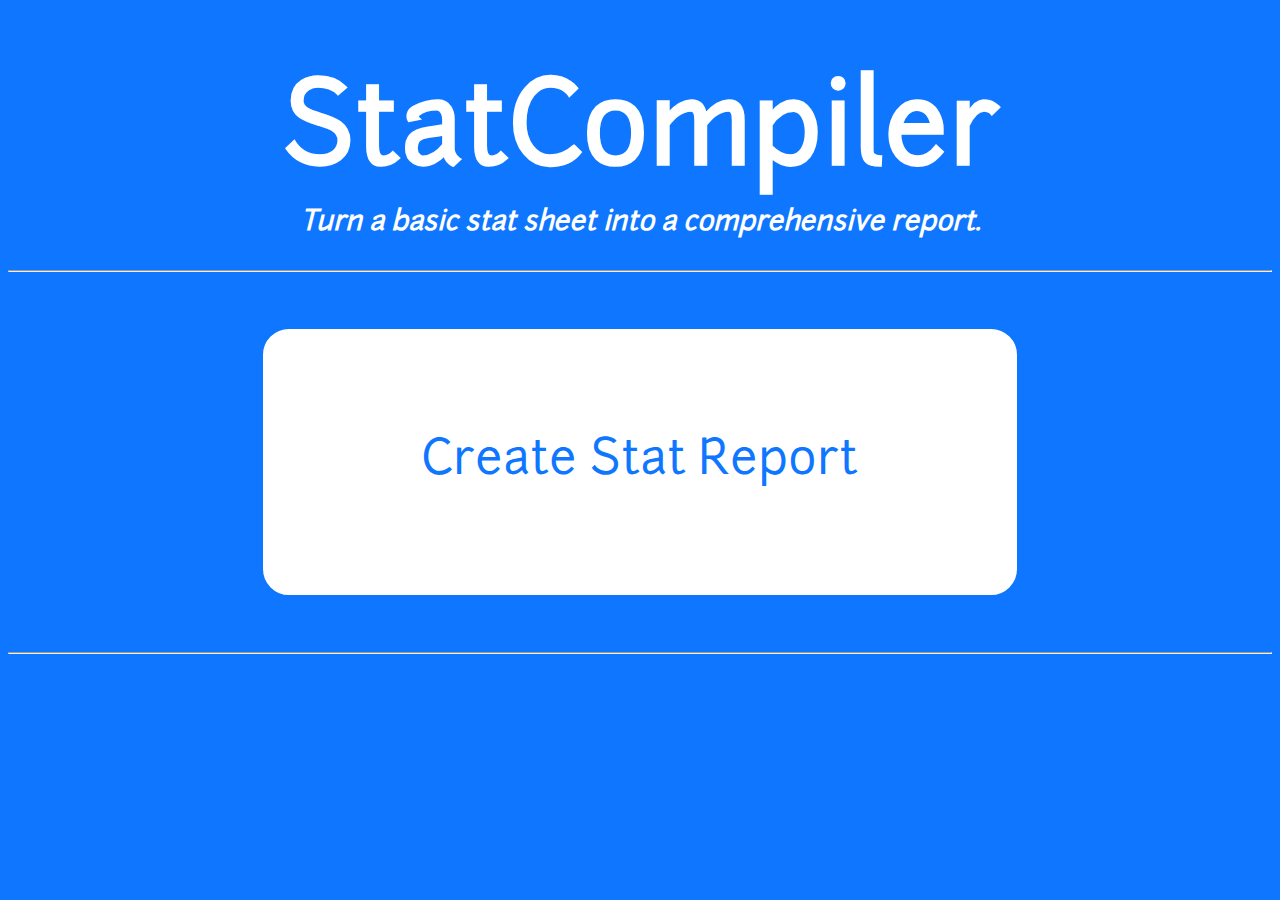
<file: index.html>
<!DOCTYPE html>
<html>
 <head>
  <meta charset="UTF-8">
  <title>title</title>
  <link rel="stylesheet" href="css/stylesheet.css" type="text/css">
  <script src="https://ajax.googleapis.com/ajax/libs/jquery/1.11.3/jquery.min.js"></script>
 </head>
 <body>
  <!-- Start Wrapper -->
 	<div class="wrapper">
 		<div id="home_title_bar">
	 		<h1>StatCompiler</h1><br>
	 		<h4>Turn a basic stat sheet into a comprehensive report.</h4>
	 	</div>
	 	<hr>
		<div class="start_button">
			<button>Create Stat Report</button>
		</div>
		<hr>
 	</div><!-- End Wrapper -->
  
 	<script src="js/script.js"></script>
 </body>
</html>
</file>
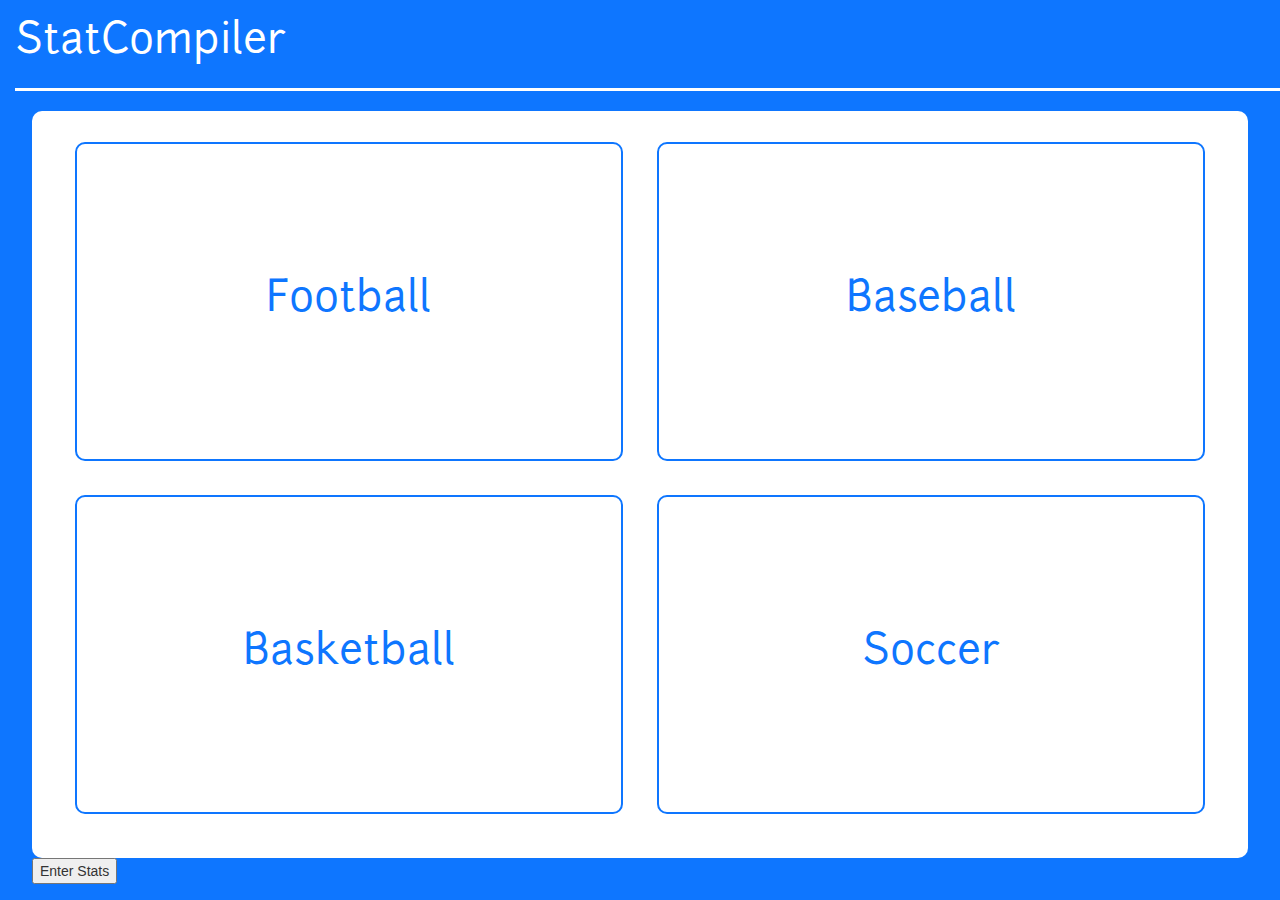
<file: sport_choiceV3.html>
<!DOCTYPE html>
<html>
 <head>
	  <meta charset="UTF-8">
	  <title>title</title>
	  <link rel="stylesheet" href="https://maxcdn.bootstrapcdn.com/bootstrap/3.3.5/css/bootstrap.min.css">
	  <link rel="stylesheet" href="css/sport_choiceV3.css" type="text/css">
	  <script src="https://ajax.googleapis.com/ajax/libs/jquery/1.11.3/jquery.min.js"></script>
 </head>
 <body>

  <!-- Title -->
 	<div id="sport_choice_title_bar">
 		<h1>StatCompiler<h1>
	</div>
  <!-- Title -->

  <!-- Start of Wrapper -->
 	<div class="wrapper">

    <!-- Pick Sport -->
 		<div class="choice_button">
 			<div id="football_choice"><button>Football</button></div>
	 		<div id="baseball_choice"><button>Baseball</button></div>
	 		<div id="basketball_choice"><button>Basketball</button></div>
	 		<div id="soccer_choice"><button>Soccer</button></div>
 		</div>
    <!-- End of Pick Sport -->

 		<!-- Start of Stat Oprions -->
    <div id="stat_options">
 			<div id="stat_select_title"><h1>Stat Selection</h1></div>

      <!-- Football Items -->
 			<div id="football_stat_options">
 			</div> <!-- End of Football -->
      <!-- Baseball Items -->
 			<div id="baseball_stat_options">
 			</div> <!-- End of Baseball -->
      <!-- Basketball Items -->
 			<div id="basketball_stat_options">
 			</div> <!-- End of Basketball -->

      <!-- Soccer Items -->
 			<div id="soccer_stat_options">
 				<div id="general">
 					<h3>General</h3>
 					<table class="table table-bordered">
 						<tbody>
 							<tr>
 								<td data-clicked="0" id="MinutesPlayed">Minutes Played (Min)</td>
 								<td data-clicked="0" id="Assists">Assists (A)</td>
 								<td data-clicked="0" id="Shots">Shots (Sh)</td>
 							</tr>
 							<tr>
 								<td data-clicked="0" id="Goals">Goals (G)</td>
 								<td data-clicked="0" id="ShotsonGoal">Shots on Goal (SOG)</td>
 								<td data-clicked="0" id="PenaltyKickGoals">Penalty Kick Goals (PK)</td>
 							</tr>
 							<tr>
 								<td data-clicked="0" id="PenaltyKickGoalsAttempts">Penalty Kick Goals Attempts (PKA)</td>
 								<td data-clicked="0" id="Fouls">Fouls (FL)</td>
 								<td data-clicked="0" id="Blocks">Blocks (BK)</td>
 							</tr>
 						</tbody>
 					</table>
 				</div>
 				<div id="goalie">
 					<h3>Goalie</h3>
 					<table class="table table-bordered">
 						<tbody>
 							<tr>
 								<td data-clicked="0" id="MinutesPlayed">Minutes Played (Min)</td>
 								<td data-clicked="0" id="GoalsAgainst">Goals Against (GA)</td>
 								<td data-clicked="0" id="Shutouts">Shut-outs (SO)</td>
 							</tr>
 							<tr>
 								<td data-clicked="0" id="Saves">Saves (S)</td>
 								<td data-clicked="0" id="ShotsFaces">Shots Faces (ShF)</td>
 							</tr>
 						</tbody>
 					</table>
 				</div>
 			</div> <!-- End of Soccer -->

 		</div>  <!-- End of Stat Options -->

    <!-- Enter Stats Button -->
 		<div id="enter_stat_button">
 			<button>Enter Stats</button>
 		</div> <!-- End of Button -->

 	</div><!-- End Wrapper -->

 	<script src="https://maxcdn.bootstrapcdn.com/bootstrap/3.3.5/js/bootstrap.min.js"></script>
 	<script src="js/sport_choiceV3_script.js"></script>
 </body>
</html>
</file>
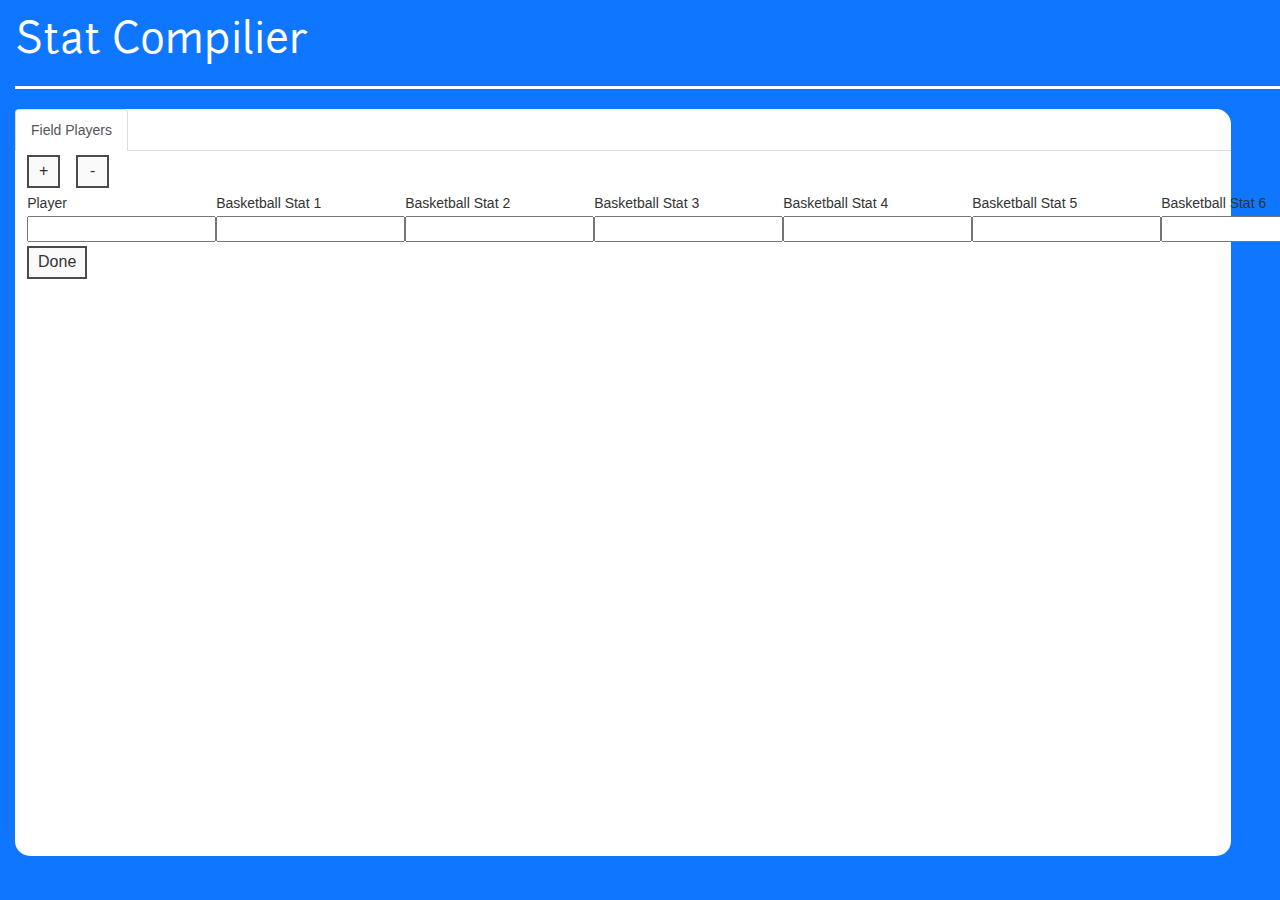
<file: stat-enter-basketball.html>
<!DOCTYPE html>
<html>
 <head>

  <meta charset="UTF-8">
  <title> Basketball </title>
  <link rel="stylesheet" href="css/stat-enter-basketball.css" type="text/css">
  <link rel="stylesheet" href="https://maxcdn.bootstrapcdn.com/bootstrap/3.3.1/css/bootstrap.min.css">
  <script src="https://ajax.googleapis.com/ajax/libs/jquery/1.11.3/jquery.min.js"></script>

 </head>
 <body class="notBoot">

  <div id="basketball_title_bar">
    <h1>Stat Compilier<h1>
  </div>
  <div class="wrapper">
    <ul class="nav nav-tabs">
      <li role="presentation" class="active"><a href="#"> Field Players </a></li>
    </ul>

    <div class="statsheet open" id="players">
      <tr>
        <button class="add_player" id="players-add"> + </button>
        <button class="add_player" id="players-sub"> - </button>
      </tr>      
      <table class="stat_table" id="players-stat">
        <tr class="stat-row">
          <td> Player </td>
          <td> Basketball Stat 1 </td> 
          <td> Basketball Stat 2  </td>
          <td> Basketball Stat 3  </td>
          <td> Basketball Stat 4  </td>
          <td> Basketball Stat 5  </td>
          <td> Basketball Stat 6  </td>
        </tr>
        <tr class="stat_row">
          <td> <input type="text" class="stat"> </td>
          <td> <input type="text" class="stat"> </td> 
          <td> <input type="text" class="stat">  </td>
          <td> <input type="text" class="stat">  </td>
          <td> <input type="text" class="stat">  </td>
          <td> <input type="text" class="stat">  </td>
          <td> <input type="text" class="stat">  </td>
        </tr>
      </table>
    </div>

  
    <button id="done"> Done </button>
  </div>
  <script src="https://maxcdn.bootstrapcdn.com/bootstrap/3.3.5/js/bootstrap.min.js"></script>
  <script src="js/stat-enter-basketball.js"></script>  
 </body>
</html>
</file>
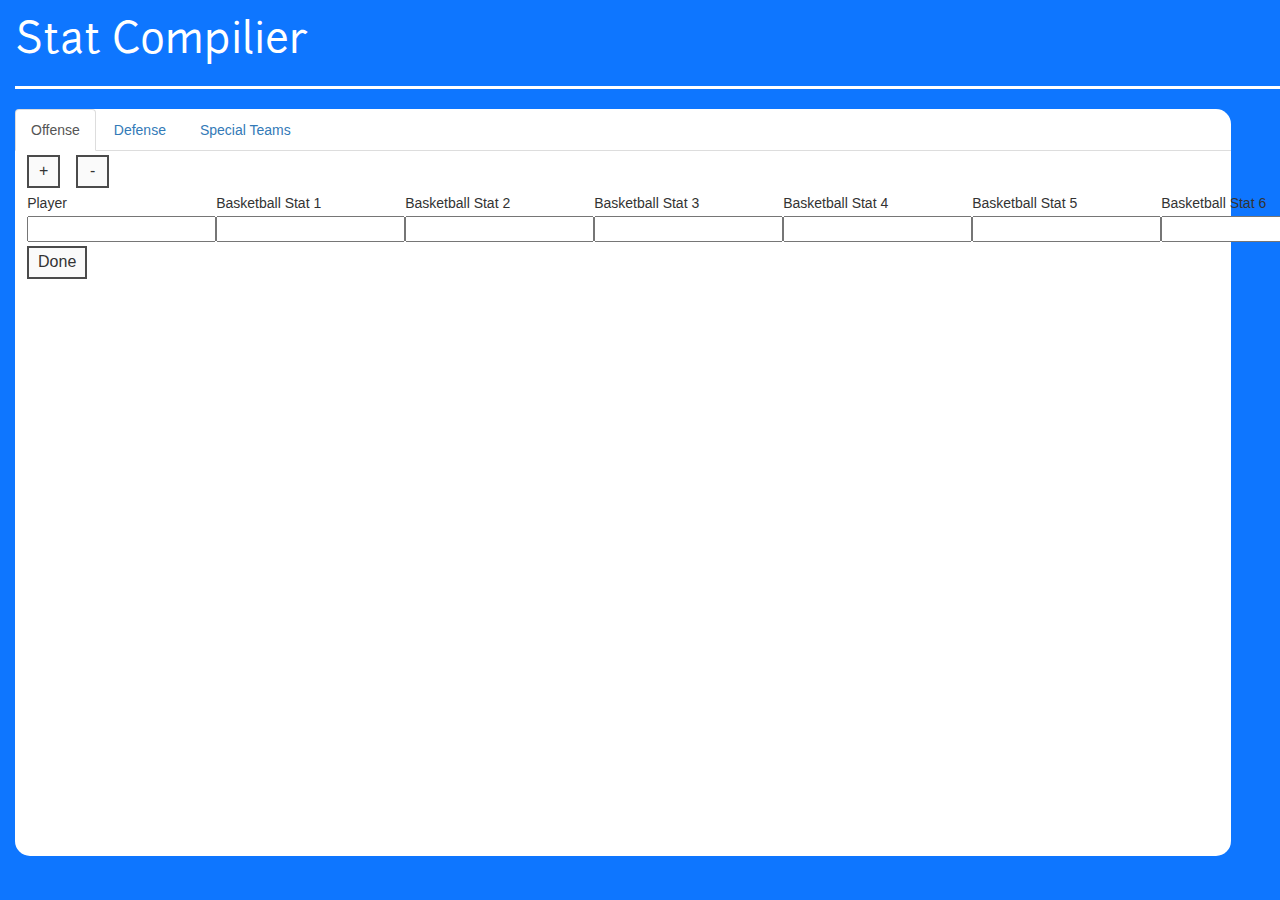
<file: stat-enter-football.html>
<!DOCTYPE html>
<html>
 <head>

  <meta charset="UTF-8">
  <title> Basketball </title>
  <link rel="stylesheet" href="css/stat-enter-football.css" type="text/css">
  <link rel="stylesheet" href="https://maxcdn.bootstrapcdn.com/bootstrap/3.3.1/css/bootstrap.min.css">
  <script src="https://ajax.googleapis.com/ajax/libs/jquery/1.11.3/jquery.min.js"></script>

 </head>
 <body class="notBoot">

  <div id="soccer_title_bar">
    <h1>Stat Compilier<h1>
  </div>
  <div class="wrapper">
    <ul class="nav nav-tabs">
      <li role="presentation" class="active"><a href="#"> Offense </a></li>
      <li role="presentation"><a href="#"> Defense </a></li>
      <li role="presentation"><a href="#"> Special Teams </a></li>
    </ul>

    <div class="statsheet open" id="offense">
      <tr>
        <button class="add_player" id="offense-add"> + </button>
        <button class="add_player" id="offense-sub"> - </button>
      </tr>
      <table class="stat_table" id="offense-stat">
        <tr class="stat-row">
          <td> Player </td>
          <td> Basketball Stat 1 </td> 
          <td> Basketball Stat 2  </td>
          <td> Basketball Stat 3  </td>
          <td> Basketball Stat 4  </td>
          <td> Basketball Stat 5  </td>
          <td> Basketball Stat 6  </td>
        </tr>
        <tr class="stat_row">
          <td> <input type="text" class="stat"> </td>
          <td> <input type="text" class="stat"> </td> 
          <td> <input type="text" class="stat">  </td>
          <td> <input type="text" class="stat">  </td>
          <td> <input type="text" class="stat">  </td>
          <td> <input type="text" class="stat">  </td>
          <td> <input type="text" class="stat">  </td>
        </tr>
      </table>
    </div>

    <div class="statsheet" id="defense">
      <tr>
        <button class="add_player" id="defense-add"> + </button>
        <button class="add_player" id="defense-sub"> - </button>
      </tr>      
      <table class="stat_table" id="defense-stat">
        <tr class="stat-row">
          <td> Player </td>
          <td> Basketball Stat 1 </td> 
          <td> Basketball Stat 2  </td>
          <td> Basketball Stat 3  </td>
          <td> Basketball Stat 4  </td>
          <td> Basketball Stat 5  </td>
          <td> Basketball Stat 6  </td>
        </tr>
        <tr class="stat_row">
          <td> <input type="text" class="stat"> </td>
          <td> <input type="text" class="stat"> </td> 
          <td> <input type="text" class="stat">  </td>
          <td> <input type="text" class="stat">  </td>
          <td> <input type="text" class="stat">  </td>
          <td> <input type="text" class="stat">  </td>
          <td> <input type="text" class="stat">  </td>
        </tr>
      </table>
    </div>

    <div class="statsheet" id="special_teams">
      <tr>
        <button class="add_player" id="special-teams-add"> + </button>
        <button class="add_player" id="special-teams-sub"> - </button>
      </tr>      
      <table class="stat_table" id="special-teams-stat">
        <tr class="stat-row">
          <td> Player </td>
          <td> Basketball Stat 1 </td> 
          <td> Basketball Stat 2  </td>
          <td> Basketball Stat 3  </td>
          <td> Basketball Stat 4  </td>
          <td> Basketball Stat 5  </td>
          <td> Basketball Stat 6  </td>
        </tr>
        <tr class="stat_row">
          <td> <input type="text" class="stat"> </td>
          <td> <input type="text" class="stat"> </td> 
          <td> <input type="text" class="stat">  </td>
          <td> <input type="text" class="stat">  </td>
          <td> <input type="text" class="stat">  </td>
          <td> <input type="text" class="stat">  </td>
          <td> <input type="text" class="stat">  </td>
        </tr>
      </table>
    </div>

    <button id="done"> Done </button>
  </div>
  <script src="https://maxcdn.bootstrapcdn.com/bootstrap/3.3.5/js/bootstrap.min.js"></script>
  <script src="js/stat-enter-football.js"></script>  
 </body>
</html>
</file>
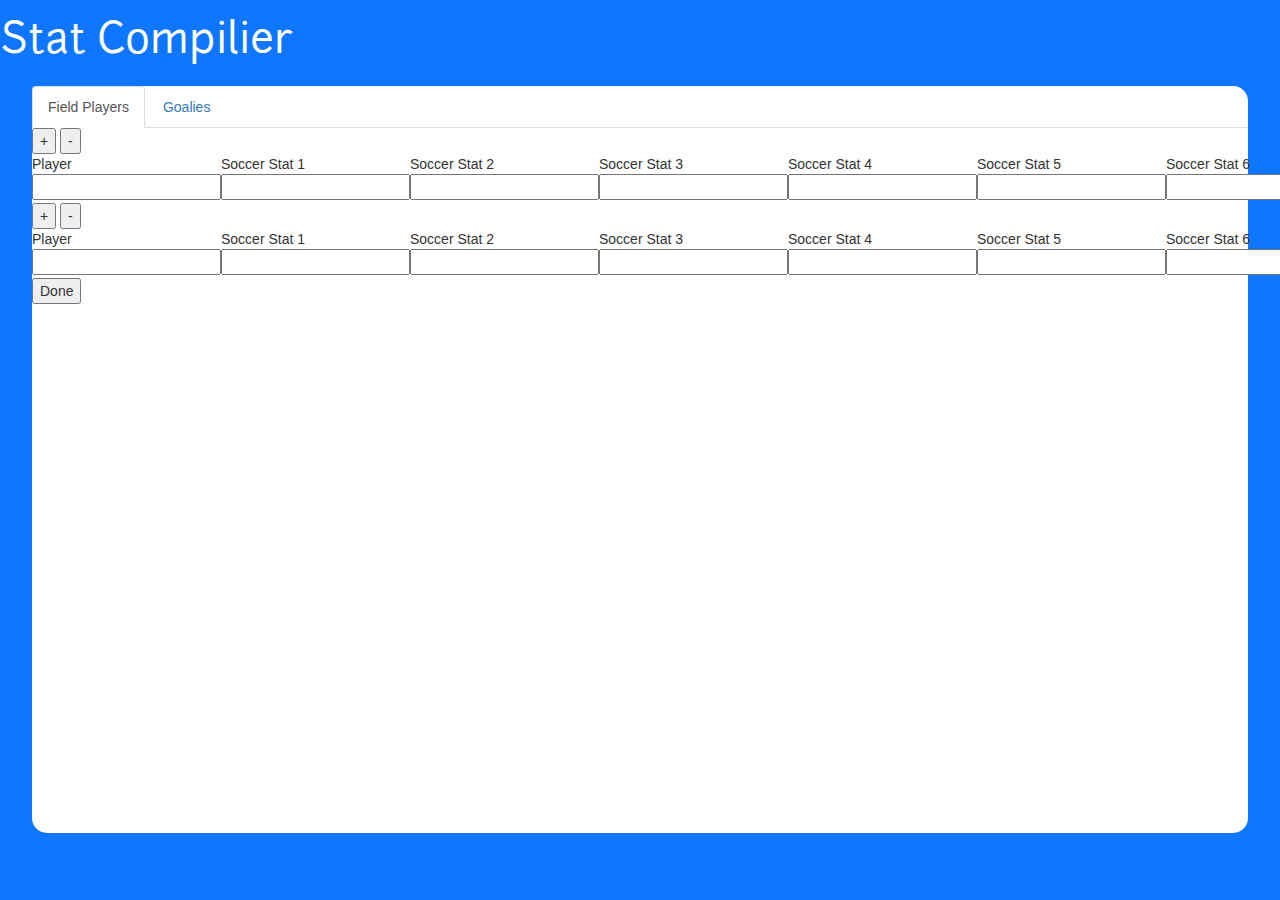
<file: stat-enter-soccer.html>
<!DOCTYPE html>
<html>
 <head>

  <meta charset="UTF-8">
  <title> Soccer </title>
  <link rel="stylesheet" href="css/stat-enter-soccer.css" type="text/css">
  <link rel="stylesheet" href="https://maxcdn.bootstrapcdn.com/bootstrap/3.3.1/css/bootstrap.min.css">
  <script src="https://ajax.googleapis.com/ajax/libs/jquery/1.11.3/jquery.min.js"></script>

 </head>
 <body class="notBoot">

  <div id="soccer_title_bar">
    <h1>Stat Compilier<h1>
  </div>
  <div class="wrapper">
    <ul class="nav nav-tabs">
      <li role="presentation" class="active"><a href="#"> Field Players </a></li>
      <li role="presentation"><a href="#">Goalies</a></li>
    </ul>

    <div class="statsheet open" id="field-players">
      <tr>
        <button class="add_player" id="field-players-add"> + </button>
        <button class="add_player" id="field-players-sub"> - </button>
      </tr>
      <table class="stat_table" id="field-players-stat">
        <tr class="stat-row">
          <td> Player </td>
          <td> Soccer Stat 1 </td> 
          <td> Soccer Stat 2  </td>
          <td> Soccer Stat 3  </td>
          <td> Soccer Stat 4  </td>
          <td> Soccer Stat 5  </td>
          <td> Soccer Stat 6  </td>
        </tr>
        <tr class="stat_row">
          <td> <input type="text" class="stat"> </td>
          <td> <input type="text" class="stat"> </td> 
          <td> <input type="text" class="stat">  </td>
          <td> <input type="text" class="stat">  </td>
          <td> <input type="text" class="stat">  </td>
          <td> <input type="text" class="stat">  </td>
          <td> <input type="text" class="stat">  </td>
        </tr>
      </table>
    </div>

    <div class="statsheet" id="goalies">
      <tr>
        <button class="add_player" id="goalies-add"> + </button>
        <button class="add_player" id="goalies-sub"> - </button>
      </tr>      
      <table class="stat_table" id="goalies-stat">
        <tr class="stat-row">
          <td> Player </td>
          <td> Soccer Stat 1 </td> 
          <td> Soccer Stat 2  </td>
          <td> Soccer Stat 3  </td>
          <td> Soccer Stat 4  </td>
          <td> Soccer Stat 5  </td>
          <td> Soccer Stat 6  </td>
        </tr>
        <tr class="stat_row">
          <td> <input type="text" class="stat"> </td>
          <td> <input type="text" class="stat"> </td> 
          <td> <input type="text" class="stat">  </td>
          <td> <input type="text" class="stat">  </td>
          <td> <input type="text" class="stat">  </td>
          <td> <input type="text" class="stat">  </td>
          <td> <input type="text" class="stat">  </td>
        </tr>
      </table>
    </div>

    <button id="done"> Done </button>
  </div>
  <script src="https://maxcdn.bootstrapcdn.com/bootstrap/3.3.5/js/bootstrap.min.js"></script>
  <script src="js/stat-enter-soccer.js"></script>  
 </body>
</html>
</file>
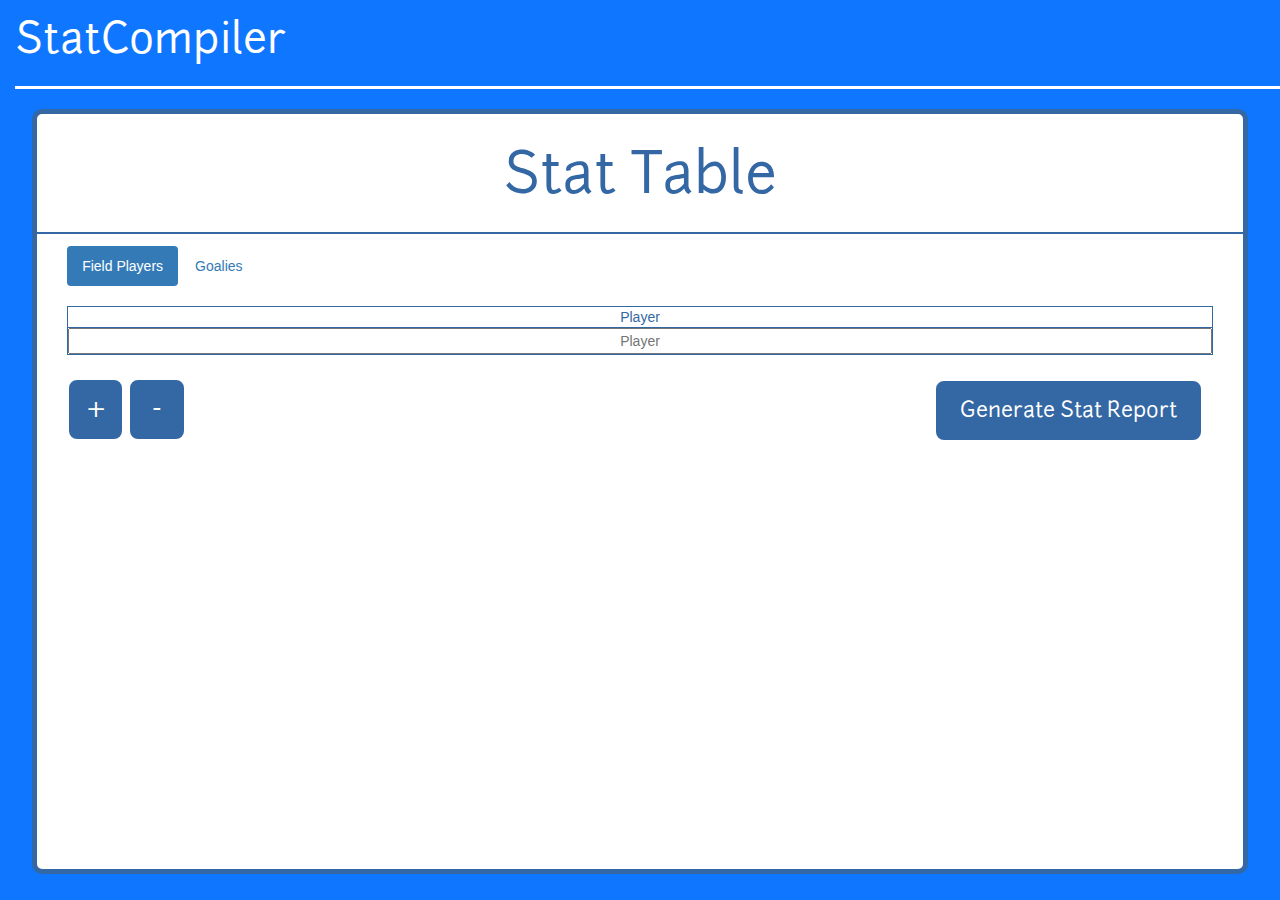
<file: stat-enter-soccerV2.html>
<!DOCTYPE html>
<html>
 <head>
    <meta charset="UTF-8">
    <title>title</title>
    <link rel="stylesheet" href="https://maxcdn.bootstrapcdn.com/bootstrap/3.3.5/css/bootstrap.min.css">
    <link rel="stylesheet" href="css/stat-enter-soccerV2.css" type="text/css">
    <script src="https://ajax.googleapis.com/ajax/libs/jquery/1.11.3/jquery.min.js"></script>
 </head>
 <body>
  <div class="title_bar">
    <h1>StatCompiler<h1>
  </div>
  <div class="wrapper">
    <div id="stat_table_title">
      <h1>Stat Table</h1>
    </div>
    <div id="nav_wrapper">
      <ul class="nav nav-pills">
        <li role="presentation" class="active"><a href="#">Field Players</a></li>
        <li role="presentation" class=""><a href="#">Goalies</a></li>
      </ul>
    </div>
    <div class="general_stat_table open">
      <table>
        <thead>
          <tr>
            <td id="Player">Player</td>
          </tr>
        </thead>
        <tbody>
          <tr>
            <td><input type="text" class="input_box" placeholder="Player"></td>
          </tr>
        </tbody>
      </table>
      <button class="player_button" id="field_players_add"> + </button>
      <button class="player_button" id="field_players_sub"> - </button>
      <button class="generate_button" id="general_generate"> Generate Stat Report </button>
    </div>
    <div class="goalie_stat_table">
      <table>
        <thead>
          <tr>
            <td id="Player">Player</td>
          </tr>
        </thead>
        <tbody>
          <tr>
            <td><input type="text" class="input_box" placeholder="Player"></td>
          </tr>
        </tbody>
      </table>
      <button class="player_button" id="goalie_players_add"> + </button>
      <button class="player_button" id="goalie_players_sub"> - </button>
      <button class="generate_button" id="goalie_generate"> Generate Stat Report </button>
    </div>
  </div>
  <script src="https://maxcdn.bootstrapcdn.com/bootstrap/3.3.5/js/bootstrap.min.js"></script>
  <script src="js/stat-enter-soccerV2.js"></script>
 </body>
</html>
</file>
<file: css/stylesheet.css>
/*Style Sheet for the Home Page*/

@font-face {
	font-family: junction;
	src: url(../fonts/Junction.otf);
}

body {
	background-color: #0E76FF;
}

.wrapper {
	width: 100%;
	margin: auto;
	background-color: #0E76FF;
}

#home_title_bar {
	margin: auto;
	height: 150px;
	margin-top: 80px;
	margin-bottom: 40px;
}

h1 {
	text-align: center;
	font-size: 7em;
	font-family: junction;
	color: white;
	margin-bottom: 0px;
}

h4 {
	text-align: center;
	font-size: 1.7em;
	font-family: junction;
	color: white;
	margin-top: 0px;
	font-style: italic;
}

p {
	position: absolute;
	bottom: 0;
}

.start_button {
	margin: auto;
	width: 60%;
	height: 30vh;
	position: relative;
	margin-bottom: 55px;
	margin-top: 55px;
}

.start_button button {
	background: #fff;
	border-radius: 28px;
	font-family: junction;
	color: #0E76FF;
	font-size: 3em;
	border: solid #0E76FF 2px;
	position: relative;
	width: 100%;
	height: 100%;
}

.start_button button:hover {
	background: #0E76FF;
	color: white;
	border: solid white 2px;
}

/*.start_button button {
	background: #0E76FF;
	border-radius: 28px;
	font-family: junction;
	color: white;
	font-size: 3em;
	padding: 10px 20px 10px 20px;
	border: solid white 2px;
	position: relative;
	width: 100%;
	height: 100%;
}

.start_button button:hover {
	font-size: 3em;
	padding: 10px 20px 10px 20px;
	border: solid #0E76FF 2px;
	background-color: white;
	color: #0E76FF;
}*/
</file>
<file: css/sport_choiceV3.css>
@font-face {
	font-family: junction;
	src: url(../fonts/Junction.otf);
}

body {
	background: #0E76FF;
}

.wrapper {
	background-color: white;
	width: 95%;
	height: 83vh;
	margin: 0 auto;
	border-radius: 10px;
	position: relative;
	min-width: 500px;
}

#sport_choice_title_bar {
	margin-left: 15px;
	margin-bottom: 20px;
	border-bottom: solid white 3px;
}

h1:first-of-type {
	color: white;
	font-family: junction;
	font-size: 3em;
	margin-bottom: 0;
	border-bottom: solid #0E76FF 2px;
}

#stat_select_title {
	padding-top: 5px;
	font-size: 2em;
}

#stat_select_title h1 {
	color: #0E76FF;
	font-family: junction;
	font-size: 3em;
	margin-bottom: 0;
	text-align: center;
}

.choice_button {
	margin: auto;
	width: 93%;
	height: 90%;
	position: absolute;
	margin-top: 2.5%;
	margin-bottom: 2.5%;
	margin-left: 3.5%;
	margin-right: 3.5%;
	z-index: 4;
}

.choice_button button {
	background: #fff;
	border-radius: 10px;
	font-family: junction;
	color: #0E76FF;
	font-size: 3em;
	border: solid #0E76FF 2px;
	position: relative;
	width: 100%;
	height: 100%;
}

.choice_button button:hover {
	background: #0E76FF;
	color: white;
	border: solid white 2px;
}

.choice_button div {
	height: 47.5%;
	width: 48.5%;
	position: absolute;
}

#football_choice {
	top: 0;;
	left: 0;
}

#baseball_choice {
	top: 0;
	right: 0;
}

#basketball_choice {
	bottom: 0;
	left: 0;
}

#soccer_choice {
	bottom: 0;
	right: 0;
}

#stat_options h3 {
	font-size: 2em;
	font-family: junction;
	color: #0E76FF;
}

#stat_options {
	height: 100%;
	width: 100%;
}

#stat_options div div {
	display: none;
}
#stat_options div:first-of-type {
	display: none;
}

#soccer_stat_options {
	height: 80%;
	margin: 0 auto;
	width: 80%;
	margin-top: 1.5%;
	margin-left: 10%;
	margin-right: 10%;
	position: absolute;
}

#soccer_stat_options div {
	width: 25%;
	text-align: center;
}

#soccer_stat_options #general {
	width: 70%;
	font-size: 1.5em;
	margin: auto;
}

#soccer_stat_options #goalie {
	width: 60%;
	font-size: 1.5em;
	margin: auto;
	margin-top: 3%;
}

#soccer_stat_options div table tbody tr td:hover {
	color: white;
	background-color: #0E76FF;
}
</file>
<file: css/stat-enter-basketball.css>
@font-face {
  font-family: junction;
  src: url(../fonts/Junction.otf);
}

body.notBoot {
  background-color: #0E76FF;
}

.wrapper {
  background-color: white;
  width: 95%;
  height: 83vh;
  margin: auto;
  border-radius: 15px;
}

body h1 {
  color: white;
  font-family: junction;
  font-size: 3em;
  margin-bottom: 0;
}

#basketball_title_bar {
  margin-left: 15px;
  margin-bottom: 20px;
  border-bottom: solid white 3px;
}

.wrapper {
  margin-left: 15px;
}

.statsheet {
  display: none;
}

.statsheet.open {
  display: block;
}

table {
  margin-left: 1%;
  margin-right: 1%;
  width: 98%;
  margin-top: 5px;
}

.stat {
  margin-top: 3px;
  padding-bottom: 1px;
}

.stat_row {
  border-bottom: 1px;
}

.add_player {
  margin-left: 1%;
  margin-top: 4px;
  background-color: #FAFAFA;
  border: 2px solid #4B4B4B;
  font-size: 16px;
  width: 33px;
  height: 33px;
  text-align: center;
}

.add_player:hover {
  color: white;
  background-color: #333333;
}


#done {
  margin-left: 1%;
  margin-top: 4px;
  background-color: #FAFAFA;
  border: 2px solid #4B4B4B;
  font-size: 16px;
  width: 60px;
  height: 33px;
  text-align: center;
}

#done:hover {
  color: white;
  background-color: #2E2E2E;
}
</file>
<file: css/stat-enter-football.css>
@font-face {
  font-family: junction;
  src: url(../fonts/Junction.otf);
}

body.notBoot {
  background-color: #0E76FF;
}

.wrapper {
  background-color: white;
  width: 95%;
  height: 83vh;
  margin: auto;
  border-radius: 15px;
}

body h1 {
  color: white;
  font-family: junction;
  font-size: 3em;
  margin-bottom: 0;
}

#soccer_title_bar {
  margin-left: 15px;
  margin-bottom: 20px;
  border-bottom: solid white 3px;
}

.wrapper {
  margin-left: 15px;
}

.statsheet {
  display: none;
}

.statsheet.open {
  display: block;
}

table {
  margin-left: 1%;
  margin-right: 1%;
  width: 98%;
  margin-top: 5px;
}

.stat {
  margin-top: 3px;
  padding-bottom: 1px;
}

.stat_row {
  border-bottom: 1px;
}

.add_player {
  margin-left: 1%;
  margin-top: 4px;
  background-color: #FAFAFA;
  border: 2px solid #4B4B4B;
  font-size: 16px;
  width: 33px;
  height: 33px;
  text-align: center;
}

.add_player:hover {
  color: white;
  background-color: #333333;
}


#done {
  margin-left: 1%;
  margin-top: 4px;
  background-color: #FAFAFA;
  border: 2px solid #4B4B4B;
  font-size: 16px;
  width: 60px;
  height: 33px;
  text-align: center;
}

#done:hover {
  color: white;
  background-color: #2E2E2E;
}
</file>
<file: css/stat-enter-soccer.css>
@font-face {
  font-family: junction;
  src: url(../fonts/Junction.otf);
}

body.notBoot {
  background-color: #0E76FF;
}

.wrapper {
  background-color: white;
  width: 95%;
  height: 83vh;
  margin: auto;
  border-radius: 15px;
}

body h1 {
  color: white;
  font-family: junction;
  font-size: 3em;
  margin-bottom: 0;
}


.stat {
  margin-bottom: 3px;
}
</file>
<file: css/stat-enter-soccerV2.css>
@font-face {
  font-family: junction;
  src: url(../fonts/Junction.otf);
}

body {
  background: #0E76FF;
}

.wrapper {
  background-color: white;
  width: 95%;
  margin: 0 auto;
  border-radius: 10px;
  position: relative;
  min-width: 500px;
  min-height: 85vh;
  border: solid #3468A5 5px;
}

.title_bar {
  margin-left: 15px;
  margin-bottom: 20px;
  border-bottom: solid white 3px;
}

.title_bar h1 {
  color: white;
  font-family: junction;
  font-size: 3em;
}

#stat_table_title {
  height: 100px;
  margin-bottom: 1%;
  border-bottom: solid #3468A5 2px;
}

#stat_table_title h1{
  color: #3468A5;
  font-family: junction;
  font-size: 4em;
  text-align: center;
  padding-top: 1.25%;
}

td {
  border: solid #3468A5 1px;
}

.input_box {
  padding-bottom: 1px;
  text-align: center;
  width: 100%;
}

.player_button {
  height: 7vh;
  width: 5%;
  margin-top: 2%;
  background-color: #3468A5;
  color: white;
  font-family: junction;
  font-size: 2em;
  border: solid white 2px;
  border-radius: 10px;
}

.generate_button {
  height: 7vh;
  width: 23.5%;
  padding-top: 4px;
  position: static;
  margin-left: 65%;
  background-color: #3468A5;
  color: white;
  font-family: junction;
  font-size: 1.5em;
  border: solid white 2px;
  border-radius: 10px;
}

#MinutesPlayed, #ShotsonGoal {
  min-width: 150px;
}

#Assists {
  min-width: 140px;
}

#Player {
  min-width: 180px;
}

#Fouls {
  min-width: 130px;
}

#PenaltyKickGoals {
  min-width: 160px;
}

#nav_wrapper {
  margin-bottom: 20px;
  margin-left: 2.5%;
}


.general_stat_table table{
  width: 100%;
  border: solid black 1px;
  font-size: 1em;
  color: #3468A5;
  text-align: center;
  table-layout: fixed;
}

.goalie_stat_table table{
  width: 100%;
  border: solid black 1px;
  font-size: 1em;
  color: #3468A5;
  text-align: center;
  table-layout: fixed;
}

.general_stat_table {
  width: 95%;
  margin-left: 2.5%;
  margin-right: 2.5%;
  position: absolute;
  min-height: 20vh;
  display: none;
}

.goalie_stat_table {
  width: 95%;
  margin-left: 2.5%;
  margin-right: 2.5%;
  position: absolute;
  min-height: 20vh;
  display: none;
}

.general_stat_table.open {
  display: block;
}

.goalie_stat_table.open {
display: block;
}
</file>
